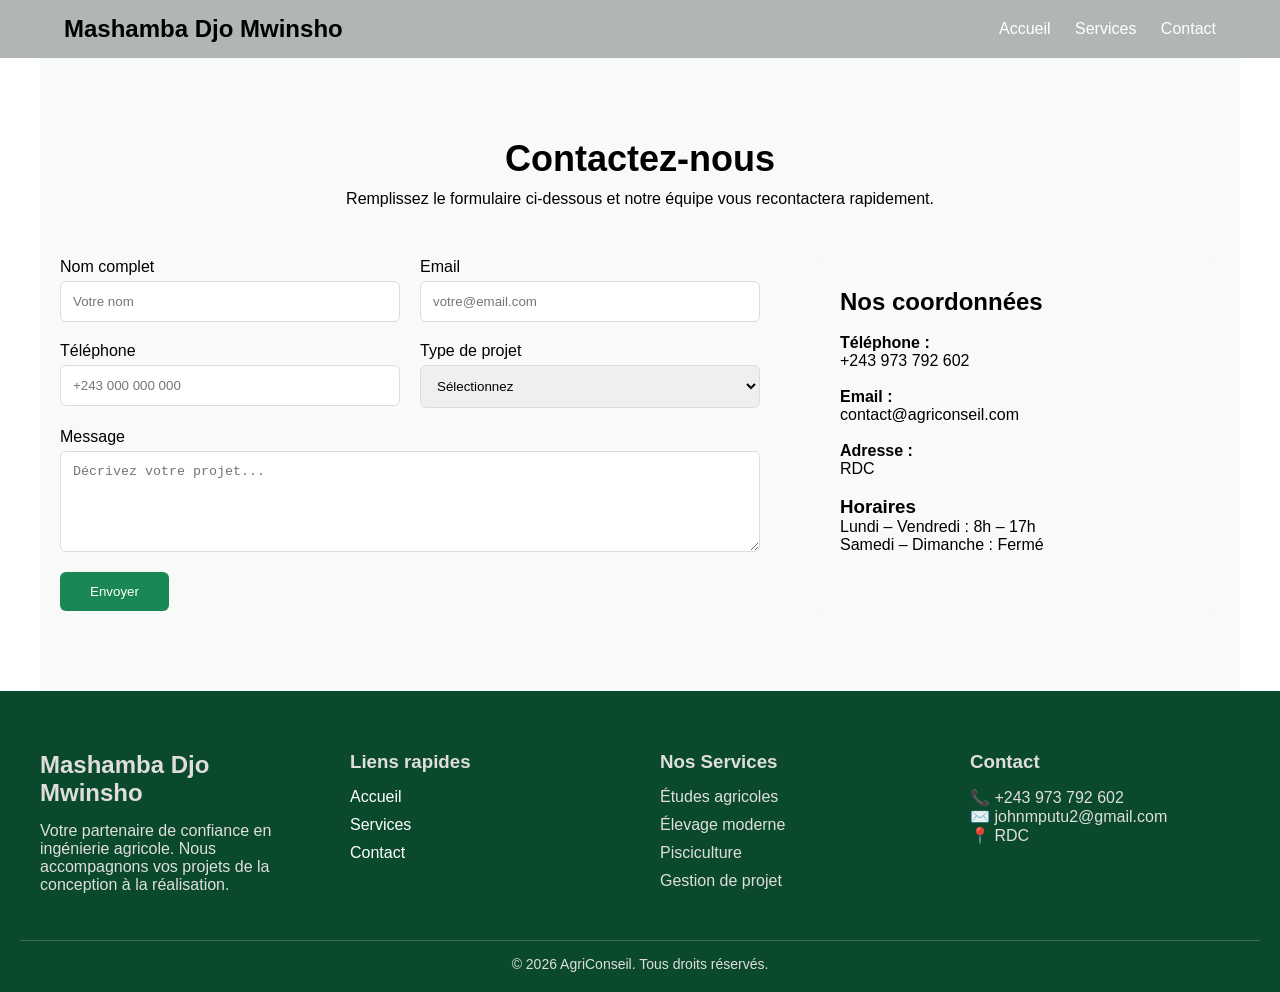
<file: contact.html>
<!DOCTYPE html>
<html lang="fr">
<head>
    <meta charset="UTF-8">
    <title>agricole et élevage</title>
    <link rel="stylesheet" href="style.css">


    <script>
function toggleMenu() {
    var menu = document.getElementById("nav-menu");
    if (menu.style.display === "flex") {
        menu.style.display = "none";
    } else {
        menu.style.display = "flex";
    }
}
</script> 
</head>
<body>
 
 <!-- Navbar -->
   <header>
    <div class="container nav-container">
        <h2 class="logo">Mashamba Djo Mwinsho</h2>

        <!-- Bouton hamburger -->
        <div class="menu-toggle" onclick="toggleMenu()">
            ☰
        </div>

        <!-- Menu -->
        <nav id="nav-menu">
            <a href="index.html">Accueil</a>
            <a href="service.html">Services</a>
            <a href="contact.html">Contact</a>
        </nav>
    </div>
</header>

<section class="contact-container">

    <div class="contact-header">
        <h1>Contactez-nous</h1>
        <p>Remplissez le formulaire ci-dessous et notre équipe vous recontactera rapidement.</p>
    </div>

    <div class="contact-content">

        <!-- FORMULAIRE -->
        <div class="form-box">
            <form action="https://formspree.io/f/xbdaeyye" method="post">
                <div class="form-row">
                    <div class="form-group">
                        <label>Nom complet</label>
                        <input type="text" placeholder="Votre nom">
                    </div>

                    <div class="form-group">
                        <label>Email</label>
                        <input type="email" placeholder="votre@email.com">
                    </div>
                </div>

                <div class="form-row">
                    <div class="form-group">
                        <label>Téléphone</label>
                        <input type="text" placeholder="+243 000 000 000">
                    </div>

                    <div class="form-group">
                        <label>Type de projet</label>
                        <select>
                            <option>Sélectionnez</option>
                            <option>Agriculture</option>
                            <option>Élevage</option>
                            <option>Formation</option>
                        </select>
                    </div>
                </div>

                <div class="form-group">
                    <label>Message</label>
                    <textarea rows="5" placeholder="Décrivez votre projet..."></textarea>
                </div>

                <button type="submit" class="contact-btn">Envoyer</button>
            </form>
        </div>

        <!-- INFORMATIONS -->
        <div class="info-box">
            <h2>Nos coordonnées</h2><br>

            <p><strong>Téléphone :</strong><br> +243 973 792 602</p><br>
            <p><strong>Email :</strong><br> contact@agriconseil.com</p><br>
            <p><strong>Adresse :</strong><br> RDC</p><br>

            <h3>Horaires</h3>
            <p>Lundi – Vendredi : 8h – 17h</p>
            <p>Samedi – Dimanche : Fermé</p>
        </div>

    </div>

</section>

<!-- footer -->

<footer class="footer">
    <div class="footer-container">

        <div class="footer-box">
          <h2>Mashamba Djo Mwinsho</h2>
            <p>
                Votre partenaire de confiance en ingénierie agricole.
                Nous accompagnons vos projets de la conception à la réalisation.
            </p>
        </div>

        <div class="footer-box">
            <h3>Liens rapides</h3>
            <ul>
                <li><a href="index.html">Accueil</a></li>
                <li><a href="service.html">Services</a></li>    
                <li><a href="#">Contact</a></li>
            </ul>
        </div>

        <div class="footer-box">
            <h3>Nos Services</h3>
            <ul>
                <li>Études agricoles</li>
                <li>Élevage moderne</li>
                <li>Pisciculture</li>
                <li>Gestion de projet</li>
            </ul>
        </div>

        <div class="footer-box">
            <h3>Contact</h3>
            <p>📞 +243 973 792 602</p>
            <p>✉️ johnmputu2@gmail.com</p>
            <p>📍 RDC</p>
        </div>

    </div>

    <div class="footer-bottom">
        <p>© 2026 AgriConseil. Tous droits réservés.</p>
    </div>
</footer>

</body>
</html>
</file>
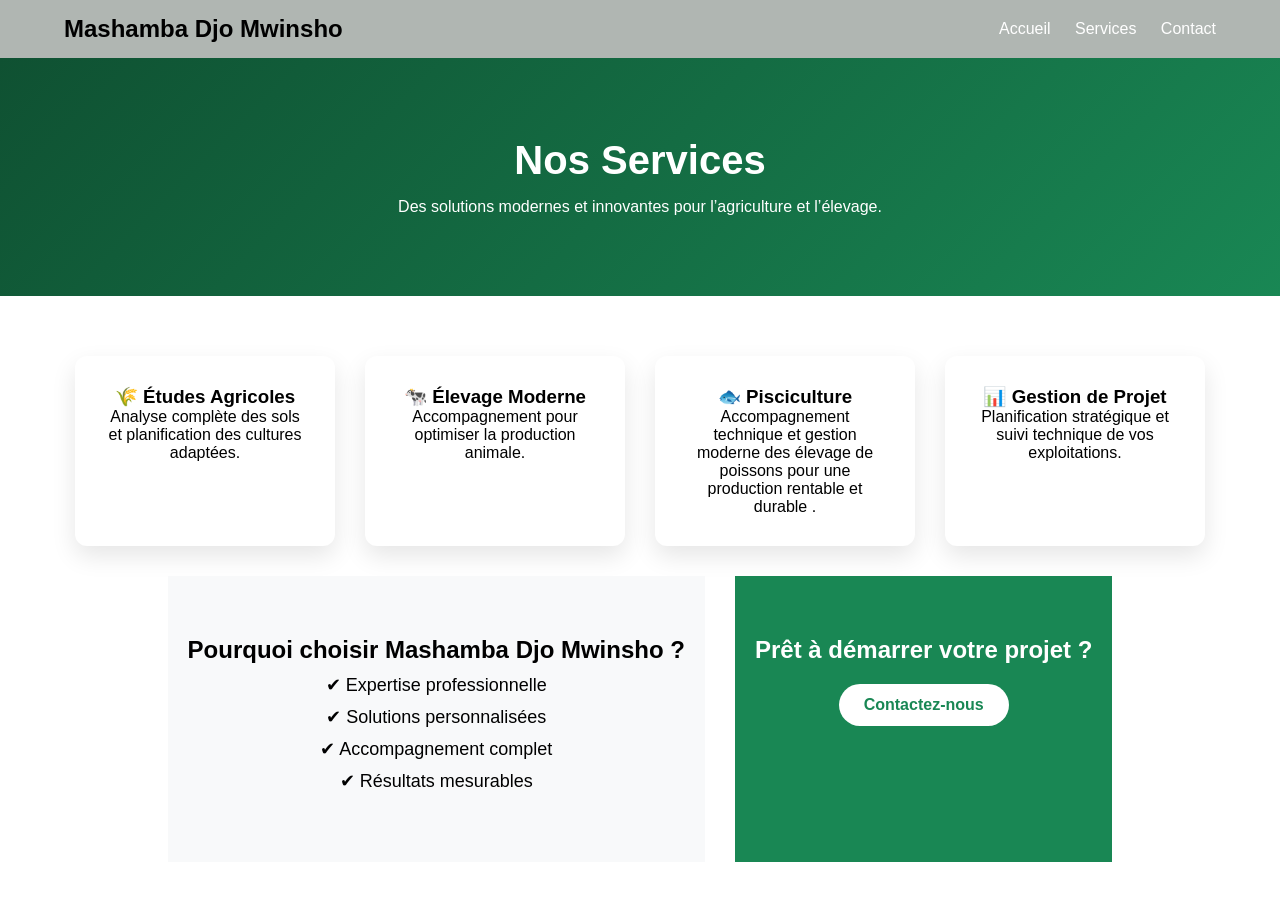
<file: service.html>
<!DOCTYPE html>
<html lang="fr">
<head>
    <meta charset="UTF-8">
    <title>agricole et élevage</title>
    <link rel="stylesheet" href="style.css">


    <script>
function toggleMenu() {
    var menu = document.getElementById("nav-menu");
    if (menu.style.display === "flex") {
        menu.style.display = "none";
    } else {
        menu.style.display = "flex";
    }
}
</script> 

</head>
<body>


 <!-- Navbar -->
   <header>
    <div class="container nav-container">
        <h2 class="logo">Mashamba Djo Mwinsho</h2>

        <!-- Bouton hamburger -->
        <div class="menu-toggle" onclick="toggleMenu()">
            ☰
        </div>

        <!-- Menu -->
        <nav id="nav-menu">
            <a href="index.html">Accueil</a>
            <a href="service.html">Services</a>
            <a href="contact.html">Contact</a>
        </nav>
    </div>
</header>



<!-- HERO -->
<section class="services-hero">
    <h1>Nos Services</h1>
    <p>Des solutions modernes et innovantes pour l’agriculture et l’élevage.</p>
</section>

<!-- SERVICES -->
<section class="services">
    <div class="service-card">
        <h3>🌾 Études Agricoles</h3>
        <p>Analyse complète des sols et planification des cultures adaptées.</p>
    </div>

    <div class="service-card">
        <h3>🐄 Élevage Moderne</h3>
        <p>Accompagnement pour optimiser la production animale.</p>
    </div>


    <div class="service-card">
        <h3>🐟 Pisciculture </h3>
        <p>Accompagnement technique et gestion moderne des élevage de poissons pour une production rentable et durable .</p>
    </div>


    <div class="service-card">
        <h3>📊 Gestion de Projet</h3>
        <p>Planification stratégique et suivi technique de vos exploitations.</p>
    </div>

    

<!-- POURQUOI NOUS -->
<section class="why-us">
    <h2>Pourquoi choisir Mashamba Djo Mwinsho ?</h2>
    <ul>
        <li>✔ Expertise professionnelle</li>
        <li>✔ Solutions personnalisées</li>
        <li>✔ Accompagnement complet</li>
        <li>✔ Résultats mesurables</li>
    </ul>
</section>

<!-- CTA -->
<section class="cta">
    <h2>Prêt à démarrer votre projet ?</h2>
    <a href="contact.html" class="btn">Contactez-nous</a>
</section>

</body>
</html>
</file>
<file: style.css>
* {
    margin: 0;
    padding: 0;
    box-sizing: border-box;
}

body {
    font-family: Arial, sans-serif;
}

/* Container */
.container {
    width: 90%;
    margin: auto;
}

/* Navbar */
header {
    background: #b0b6b2;
    padding: 15px 0;
}

header .container {
    display: flex;
    justify-content: space-between;
    align-items: center;
    
}

header a {
    color: rgb(red, green, blue);
    text-decoration: none;
    margin-left: 20px;
}

.logo {
    color: black;
}

/* Hero */
.hero {
    background-image:url(image15.webp);
    padding: 100px 0;
    text-align: center;
}

.hero h1 {
    font-size: 40px;
    margin-bottom: 20px;
    color: black;
}

.hero p {
    margin-bottom: 20px;
  
}

.btn {
    background: #2e7d32;
    color: white;
    padding: 10px 20px;
    text-decoration: none;
    border-radius: 5px;
}

/* Services */
.services {
    padding: 60px 0;
    text-align: center;
}





/* Ce que je fait moi meme*/
.cards {
    display: flex;
    justify-content: space-between;
    gap: 20px;
}

.card {
    flex: 1;
    background: #f5f5f5;
    padding: 20px;
    border-radius: 8px;
}

/* Pour le chiffre*/

.stats {
    padding: 80px 0;
    background: #e8f5e9;
    text-align: center;
}

.stats-grid {
    display: grid;
    grid-template-columns: repeat(4, 1fr);
    gap: 30px;
}

.stat h3 {
    font-size: 40px;
    color: #2e7d32;
    margin-bottom: 10px;
}

.stat p {
    font-size: 16px;
    color: #555;
}


/* Galerie*/

.gallery-grid {
    display: grid;
    grid-template-columns: repeat(4, 1fr);
    gap: 15px;
    margin-top: 30px;
}

.gallery-grid img {
    width: 100%;
    height: auto;
    border-radius: 10px;
    transition: transform 0.3s;
}

.gallery-grid img:hover {
    transform: scale(1.05);
}


/* Footer */
footer {
    background:#0a492c;
    color: rgba(241, 235, 235, 0.925);
    padding: 60px 20px 20px;
}

.footer-container {
    display: flex;
    justify-content: space-between;
    flex-wrap: wrap;
    gap: 40px;
    max-width: 1200px;
    margin: auto;
}

.footer-box {
    flex: 1;
    min-width: 220px;
}

.footer-box h2,
.footer-box h3 {
    margin-bottom: 15px;
}

.footer-box ul {
    list-style: none;
    padding: 0;
}

.footer-box ul li {
    margin-bottom: 10px;
}

.footer-box ul li a {
    text-decoration: none;
    color: white;
    transition: 0.3s;
}

.footer-box ul li a:hover {
    color: #c8facc;
    padding-left: 5px;
}

.footer-bottom {
    text-align: center;
    margin-top: 40px;
    border-top: 1px solid rgba(255,255,255,0.2);
    padding-top: 15px;
    font-size: 14px;

}

/* Navbar base */
.nav-container {
    display: flex;
    justify-content: space-between;
    align-items: center;
}

nav a {
    margin-left: 20px;
    text-decoration: none;
    color: white;
}

/* Bouton hamburger caché sur PC */
.menu-toggle {
    display: none;
    font-size: 28px;
    cursor: pointer;
   
    
   
}


/* HERO */
.services-hero {
    background: linear-gradient(135deg, #0f5132, #198754);
    color: white;
    text-align: center;
    padding: 80px 20px;
}

.services-hero h1 {
    font-size: 40px;
    margin-bottom: 15px;
}

/* SERVICES CARDS */
.services {
    display: flex;
    justify-content: center;
    flex-wrap: wrap;
    gap: 30px;
    padding: 60px 20px;
}

.service-card {
    background: white;
    padding: 30px;
    width: 260px;
    border-radius: 12px;
    box-shadow: 0 10px 25px rgba(0,0,0,0.1);
    transition: 0.3s;
    text-align: center;
}

.service-card:hover {
    transform: translateY(-10px);
}

/* WHY US */
.why-us {
    background: #f8f9fa;
    text-align: center;
    padding: 60px 20px;
}

.why-us ul {
    list-style: none;
    padding: 0;
}

.why-us li {
    margin: 10px 0;
    font-size: 18px;
}

/* CTA */
.cta {
    background: #198754;
    color: white;
    text-align: center;
    padding: 60px 20px;
}

.btn {
    display: inline-block;
    margin-top: 20px;
    padding: 12px 25px;
    background: white;
    color: #198754;
    text-decoration: none;
    border-radius: 30px;
    font-weight: bold;
    transition: 0.3s;
}

.btn:hover {
    background: #d4edda;
}



.contact-container {
    padding: 80px 20px;
    max-width: 1200px;
    margin: auto;
    background: #f6faf8de;
}

.contact-header {
    text-align: center;
    margin-bottom: 50px;
    
}

.contact-header h1 {
    font-size: 36px;
    margin-bottom: 10px;
}

.contact-content {
    display: flex;
    gap: 50px;
    flex-wrap: wrap;
   
}

.form-box {
    flex: 2;
}

.info-box {
    flex: 1;
    background: #f8f9fa;
    padding: 30px;
    border-radius: 10px;
}

.form-row {
    display: flex;
    gap: 20px;
}

.form-group {
    flex: 1;
    display: flex;
    flex-direction: column;
    margin-bottom: 20px;
}

.form-group input,
.form-group select,
.form-group textarea {
    padding: 12px;
    border: 1px solid #ddd;
    border-radius: 6px;
    margin-top: 5px;
}

.contact-btn {
    padding: 12px 30px;
    background: #198754;
    color: white;
    border: none;
    border-radius: 6px;
    cursor: pointer;
    transition: 0.3s;
}

.contact-btn:hover {
    background: #145c32;
}


/* 📱 Responsive */
@media (max-width: 768px) {

    

    nav {
        display: none;
        flex-direction: column;
        background: #b0b6b2;
        position: absolute;
        top: 60px;
        right: 0;
        width: 200px;
        padding: 20px;
       
    }

    nav a {
        margin: 10px 0;
        color:black;
    }

    .menu-toggle {
        display: block;
       
    }

    .cards {
        flex-direction: column;
    }

    .stats-grid {
        grid-template-columns: 1fr;
    }

    .gallery-grid {
        grid-template-columns: 1fr;
    }

     .contact-content {
        flex-direction: column;
    }

    .form-row {
        flex-direction: column;
    }


    footer {
        flex-wrap: wrap;
        min-width: 220px;
    }
}








/*bordel
.cards {
    display: flex;
    justify-content: space-between;
    margin-top: 40px;
}

.card {
    width: 30%;
    background: #f5f5f5;
    padding: 20px;
    border-radius: 8px;
} */
</file>
